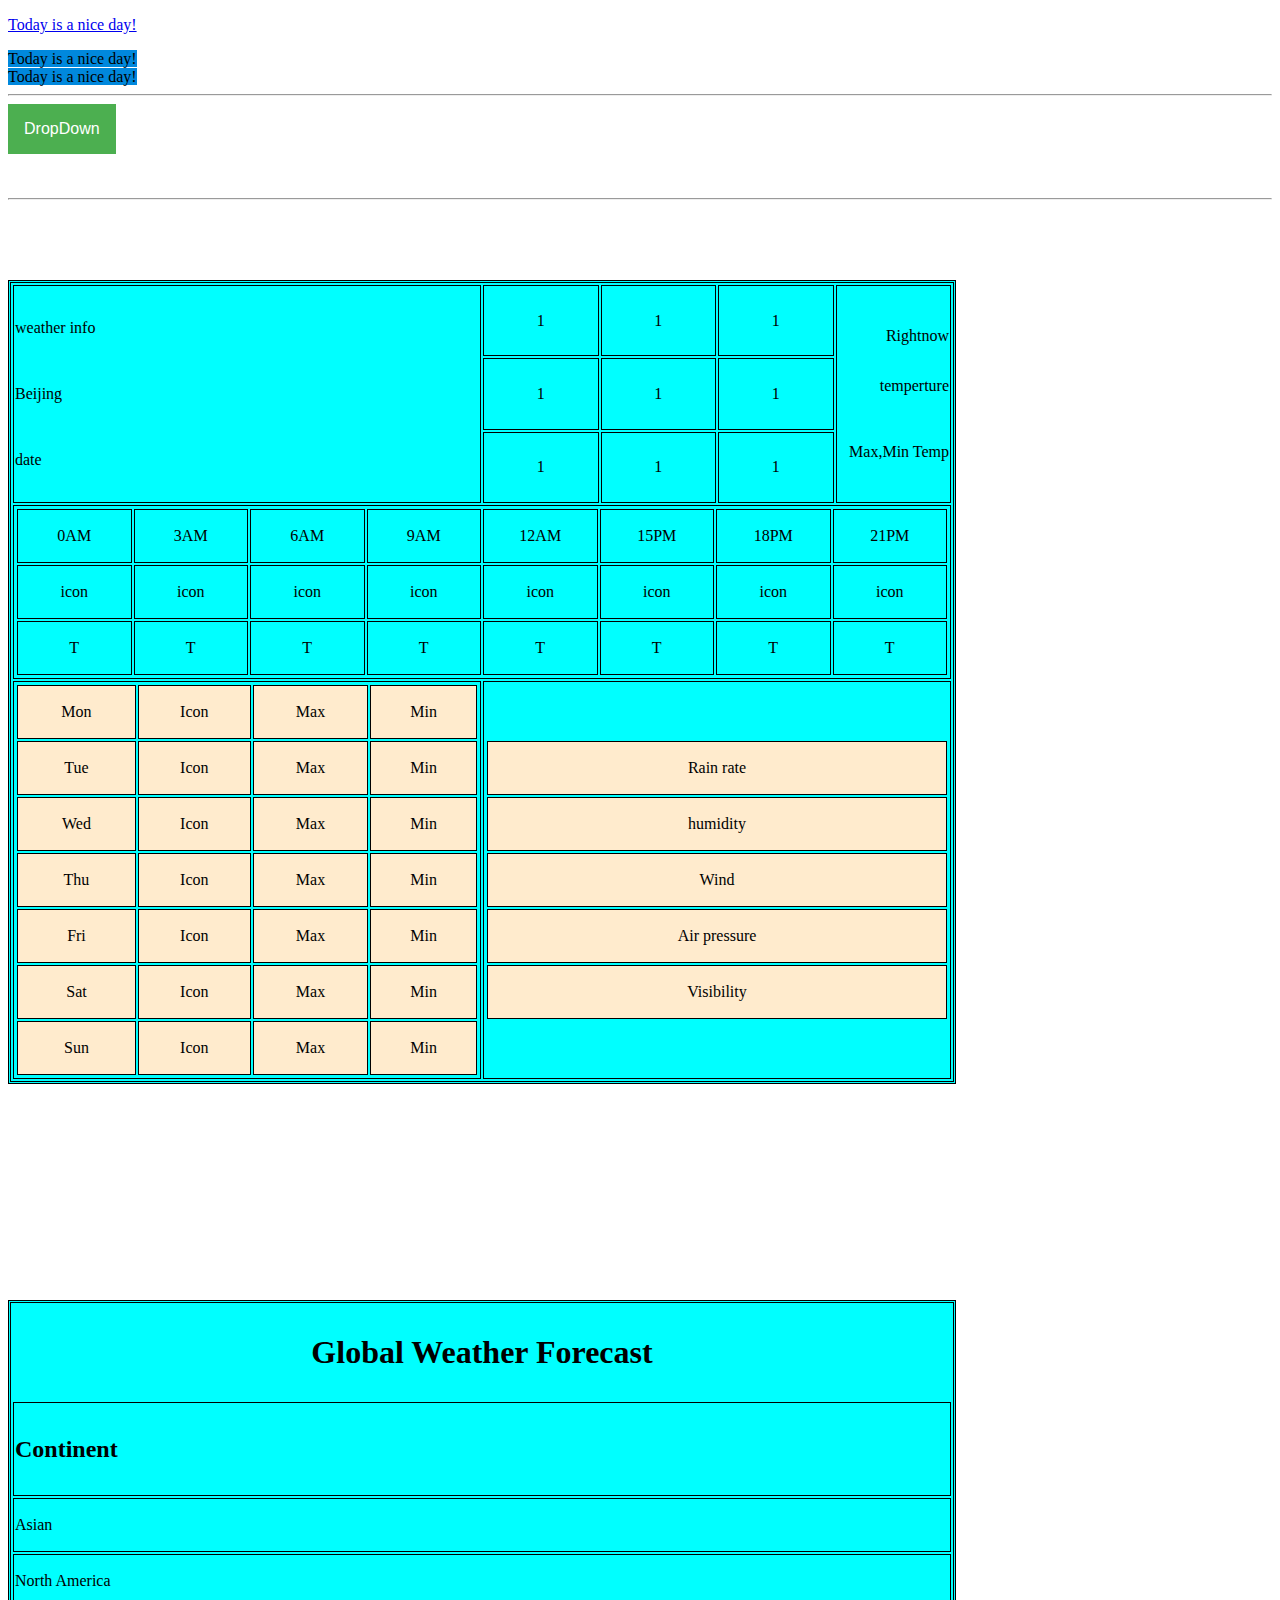
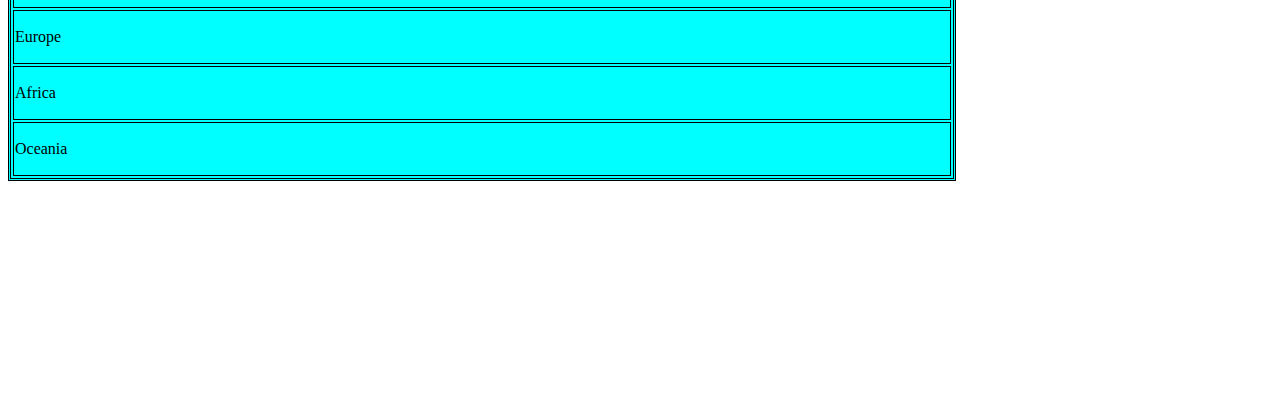
<file: index.html>
<!doctype html>
<html>
<head>
<meta charset="UTF-8">
<title>MyWeatherForecast</title>
<link href="WeatherForecast.css" rel="stylesheet" type="text/css">
</head>

<body>
	
	<p><a href="http://www.baidu.com">Today is a nice day!</a></p>
	
	<pp>Today is a nice day!</pp><br>
	<pp>Today is a nice day!</pp>
	
	
	<br><hr>
	
	
	<div class="dropdown">
  <button class="dropbtn">DropDown</button>
  <div class="dropdown-content">
    <a href="#">1</a>
    <a href="#">2</a>
    <a href="#">3</a>
  </div>
</div>
	
	<br><br><br>
	

	
	<hr><br><br><br><br>

	
	

<table class="test">
	<tr>
		<td colspan="4" rowspan="3">
		<table>
				<tr>
					<p class="floatleft">weather info</p>
				</tr>
				<tr>
					<p class="floatleft">Beijing</p>
				</tr>
				<tr>
					<p class="floatleft">date</p>
				</tr>	
				</table>	
		</td>
		<td>1</td>
		<td>1</td>
		<td>1</td>
		<td rowspan="3">
		<table>
				<tr>
					<p class="floatright">Rightnow temperture</p>
				</tr>
				<tr>
					<p class="floatright">Max,Min Temp</p>
				</tr>
				</table>
		</td>
		
	
	</tr>
	<tr>
		<td>1</td>
		<td>1</td>
		<td>1</td>
		
		
		
	</tr>
	<tr>
		<td>1</td>
		<td>1</td>
		<td>1</td>
		
		
		
	</tr>
	<tr>
		<td colspan="8" rowspan="3">
		<table style="table-layout: fixed;width: 100%">
				<tr>
					<td>0AM</td>
					<td>3AM</td>
					<td>6AM</td>
					<td>9AM</td>
					<td>12AM</td>
					<td>15PM</td>
					<td>18PM</td>
					<td>21PM</td>
				</tr>
				<tr>
					<td>icon</td>
					<td>icon</td>
					<td>icon</td>
					<td>icon</td>
					<td>icon</td>
					<td>icon</td>
					<td>icon</td>
					<td>icon</td>

					
				</tr>
					
					
				<tr>
					<td>T</td>
					<td>T</td>
					<td>T</td>
					<td>T</td>
					<td>T</td>
					<td>T</td>
					<td>T</td>
					<td>T</td>
				</tr>
				
			</table>
		
		</td>
		
	</tr>
	<tr>
		
	</tr>
	<tr>
	
	</tr>
	<tr>
		<td rowspan="8" colspan="4">
		<table style="width: 100%">
			<tr>
				<td class="timeRow">Mon</td>
				<td class="timeRow">Icon</td>
				<td class="timeRow">Max</td>
				<td class="timeRow">Min</td>
			</tr>
				
				
				<tr>
				<td class="timeRow">Tue</td>
				<td class="timeRow">Icon</td>
				<td class="timeRow">Max</td>
				<td class="timeRow">Min</td>
			</tr>
				
				
				<tr>
				<td class="timeRow">Wed</td>
				<td class="timeRow">Icon</td>
				<td class="timeRow">Max</td>
				<td class="timeRow">Min</td>
			</tr>
				
				
				<tr>
				<td class="timeRow">Thu</td>
				<td class="timeRow">Icon</td>
				<td class="timeRow">Max</td>
				<td class="timeRow">Min</td>
			</tr>
				
				
				<tr>
				<td class="timeRow">Fri</td>
				<td class="timeRow">Icon</td>
				<td class="timeRow">Max</td>
				<td class="timeRow">Min</td>
			</tr>
				
				
				<tr>
				<td class="timeRow">Sat</td>
				<td class="timeRow">Icon</td>
				<td class="timeRow">Max</td>
				<td class="timeRow">Min</td>
			</tr>
				
				
				<tr>
				<td class="timeRow">Sun</td>
				<td class="timeRow">Icon</td>
				<td class="timeRow">Max</td>
				<td class="timeRow">Min</td>
			</tr>
				</table>
		
		</td>
		
		<td rowspan="8" colspan="4">
		<table style="width: 100%">
					<tr><td class="timeRow">Rain rate</td></tr>
					<tr><td class="timeRow">humidity</td></tr>
					<tr><td class="timeRow">Wind</td></tr>
					<tr><td class="timeRow">Air pressure</td></tr>
					<tr><td class="timeRow">Visibility</td></tr>
				</table>
		
		</td>
		
	</tr>
	<tr>
		
	</tr>
	<tr>
		
	</tr>
	<tr>
		
	</tr>
	<tr>
		
	</tr>
	<tr>
		
	</tr>
	<tr>
		
	</tr>
	<tr>
		
	</tr>
	</table>	
	
	
	


<br><br><br><br><br><br><br><br><br><br><br><br>

<table class="test">
	<tr>
		<th>
			<h1>Global Weather Forecast</h1>
		
		</th>
		
	</tr>
	
	<tr>
		<td>
			<h2 style="text-align: left">Continent</h2>
		
		</td>
	
	</tr>
	
	<tr>
        <td style="text-align: left">Asian</td>
                
    </tr>
            
    <tr>
        <td style="text-align: left">North America</td>
            
    </tr>
            
    <tr>
        <td style="text-align: left">Europe</td>
            
    </tr>
            
    <tr>
        <td style="text-align: left">Africa</td>
    </tr>
            
    <tr>
        <td style="text-align: left">Oceania</td>
    </tr>
	
</table>

	
	
	
	
	
	
	
	
	
	
	
	
	
	
	

<br><br><br><br><br><br><br><br><br><br><br><br>
</body>
</html>
</file>
<file: WeatherForecast.css>
@charset "UTF-8";
/* CSS Document */


.dropbtn {
    background-color: #4CAF50;
    color: white;
    padding: 16px;
    font-size: 16px;
    border: none;
    cursor: pointer;
}

.dropdown {
    position: relative;
    display: inline-block;
}

.dropdown-content {
    display: none;
    position: absolute;
    background-color: #f9f9f9;
    min-width: 160px;
    box-shadow: 0px 8px 16px 0px rgba(0,0,0,0.2);
}

.dropdown-content a {
    color: black;
    padding: 12px 16px;
    text-decoration: none;
    display: block;
}

.dropdown-content a:hover {background-color: #f1f1f1}

.dropdown:hover .dropdown-content {
    display: block;
}

.dropdown:hover .dropbtn {
    background-color: #3e8e41;
}


pp {
	hight: 75%;
	width: 75%;
	background-color: #0088DD;
}


p a:hover {
	color: burlywood
}

p.floatright{
	text-align: right;
}

p.floatleft{
	text-align: left;
}





.countryTable{
	background-color: aqua;
	border-color: black;
	border: "1";
	
	
	
	
}

.cityTd{
	
	background-color: aliceblue
}

.timeRow{
	background-color: blanchedalmond
}

.datePreview{
	background-color: #FFEBCD;
	
}







.topTempertireTable{
	background-color: aquamarine;
	border-bottom-style: hidden;
	
	
}



.basicTable{
	align-content: center;
	width:75%;
	line-height: 60px;
	border-style: double;
	border-weidth:2px;
	border-color: black;
	
}


.td{
	border:solid 1px black;
}



.topCityTable{
	background-color: aquamarine;
	border-style: hidden;
	height: 20px;
	width: 100%;
	
}




.test{
	
	background-color: aqua; 
	border-style: double;
	border-color: black;
	width: 75%;
	line-height: 50px;
	border-collapse:inherit;
	table-layout: fixed;
	
	
}

td,tr.test01{
	text-align: center;
	border-style: solid;
	border-color: black;
	border-width: 1px;
}
</file>
